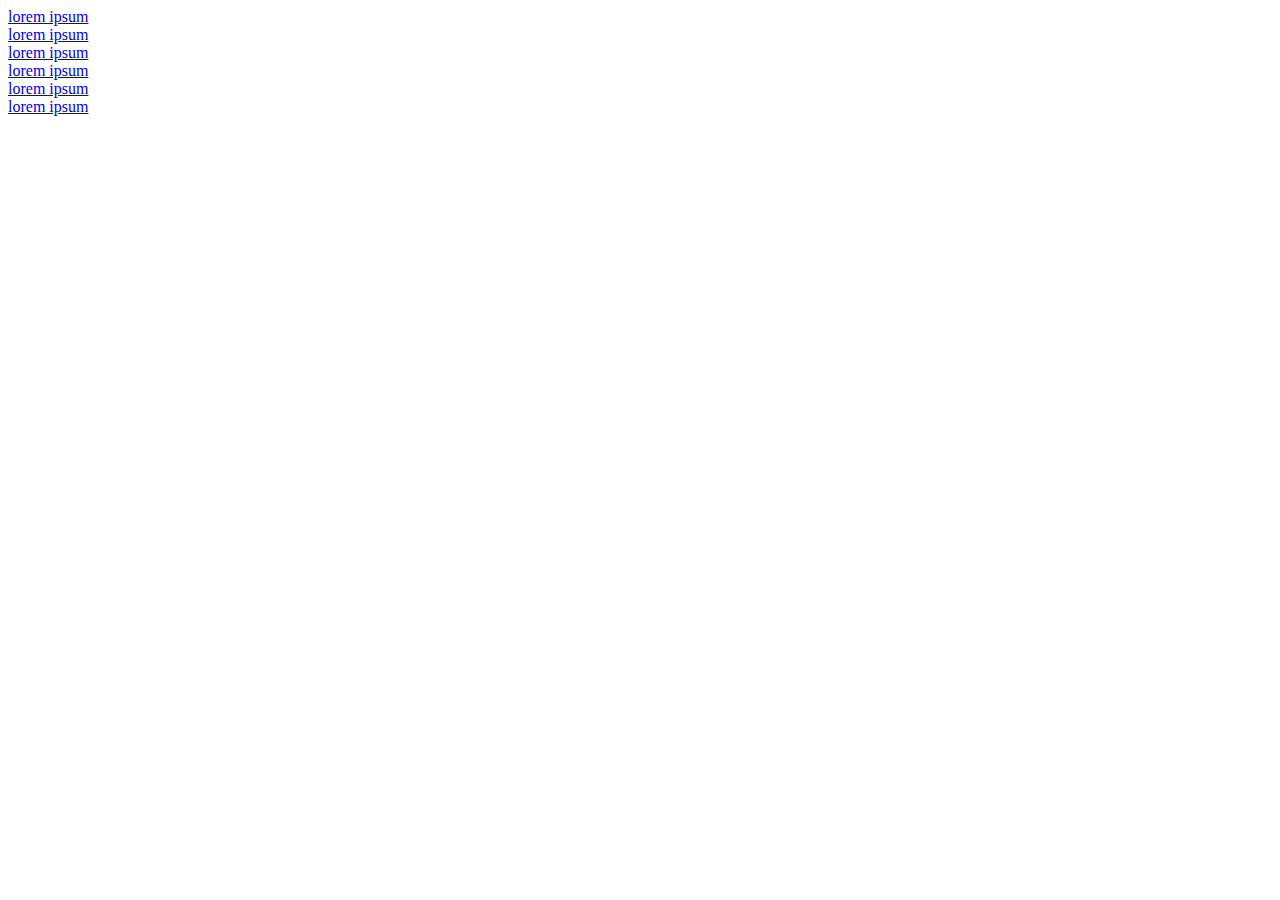
<file: breakpoint.html>
<!DOCTYPE html>
<html lang="en">
  <head>
    <meta charset="UTF-8" />
    <meta name="viewport" content="width=device-width, initial-scale=1.0" />

    <link
      href="https://cdn.jsdelivr.net/npm/bootstrap@5.1.3/dist/css/bootstrap.min.css"
      rel="stylesheet"
      integrity="sha384-1BmE4kWBq78iYhFldvKuhfTAU6auU8tT94WrHftjDbrCEXSU1oBoqyl2QvZ6jIW3"
      crossorigin="anonymous"
    />

    <title>kodi</title>
  </head>

  <body>
    <div class="container">
      <div class="row">
        <div class="col-6 col-xs-6 col-sm-6 col-md-4 col-lg-4 col-xl-2">
          <div class="contact__button">
            <a href="#" class="wbutton">lorem ipsum</a>
          </div>
        </div>
        <div class="col-6 col-xs-12 col-sm-6 col-md-4 col-lg-4 col-xl-2">
            <div class="contact__button">
              <a href="#" class="wbutton">lorem ipsum</a>
            </div>
          </div>
          <div class="col-6 col-xs-6 col-sm-6 col-md-4 col-lg-4 col-xl-2">
            <div class="contact__button">
              <a href="#" class="wbutton">lorem ipsum</a>
            </div>
          </div>
          <div class="col-6 col-xs-6 col-sm-6 col-md-4 col-lg-4 col-xl-2">
            <div class="contact__button">
              <a href="#" class="wbutton">lorem ipsum</a>
            </div>
          </div>
          <div class="col-6 col-xs-12 col-sm-6 col-md-4 col-lg-4 col-xl-2">
              <div class="contact__button">
                <a href="#" class="wbutton">lorem ipsum</a>
              </div>
            </div>
            <div class="col-6 col-xs-6 col-sm-6 col-md-4 col-lg-4 col-xl-2">
              <div class="contact__button">
                <a href="#" class="wbutton">lorem ipsum</a>
              </div>
            </div>

      </div>
    </div>
  </body>
</html>
</file>
